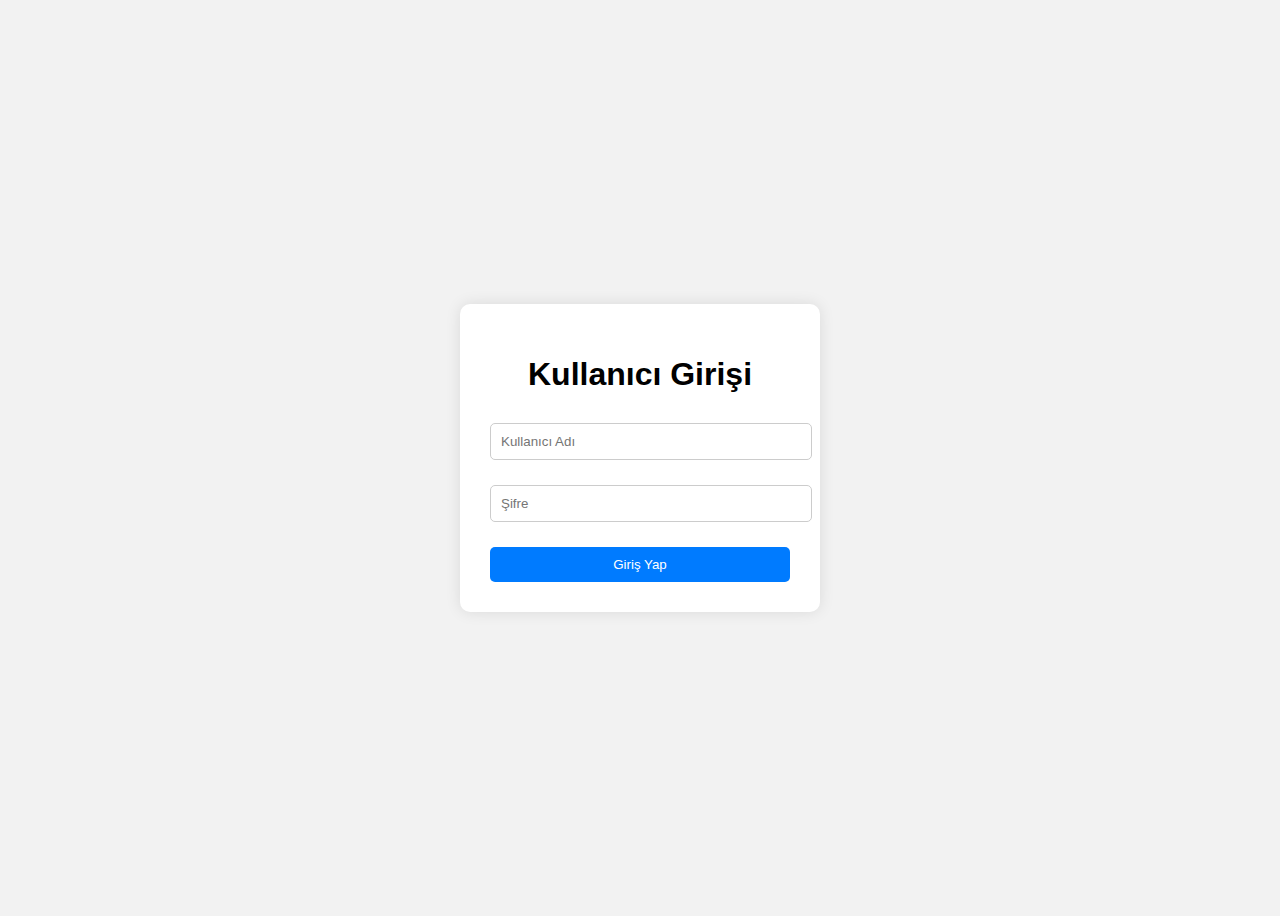
<file: index.html>
<!DOCTYPE html>
<html lang="tr">
<head>
  <meta charset="UTF-8">
  <meta name="viewport" content="width=device-width, initial-scale=1.0">
  <title>Giriş Yap</title>
  <link rel="stylesheet" href="css/style.css">
</head>
<body>
  <div class="login-container">
    <h1>Kullanıcı Girişi</h1>
    <form>
      <input type="text" placeholder="Kullanıcı Adı" required>
      <input type="password" placeholder="Şifre" required>
      <button type="submit">Giriş Yap</button>
    </form>
  </div>
</body>
</html>
</file>
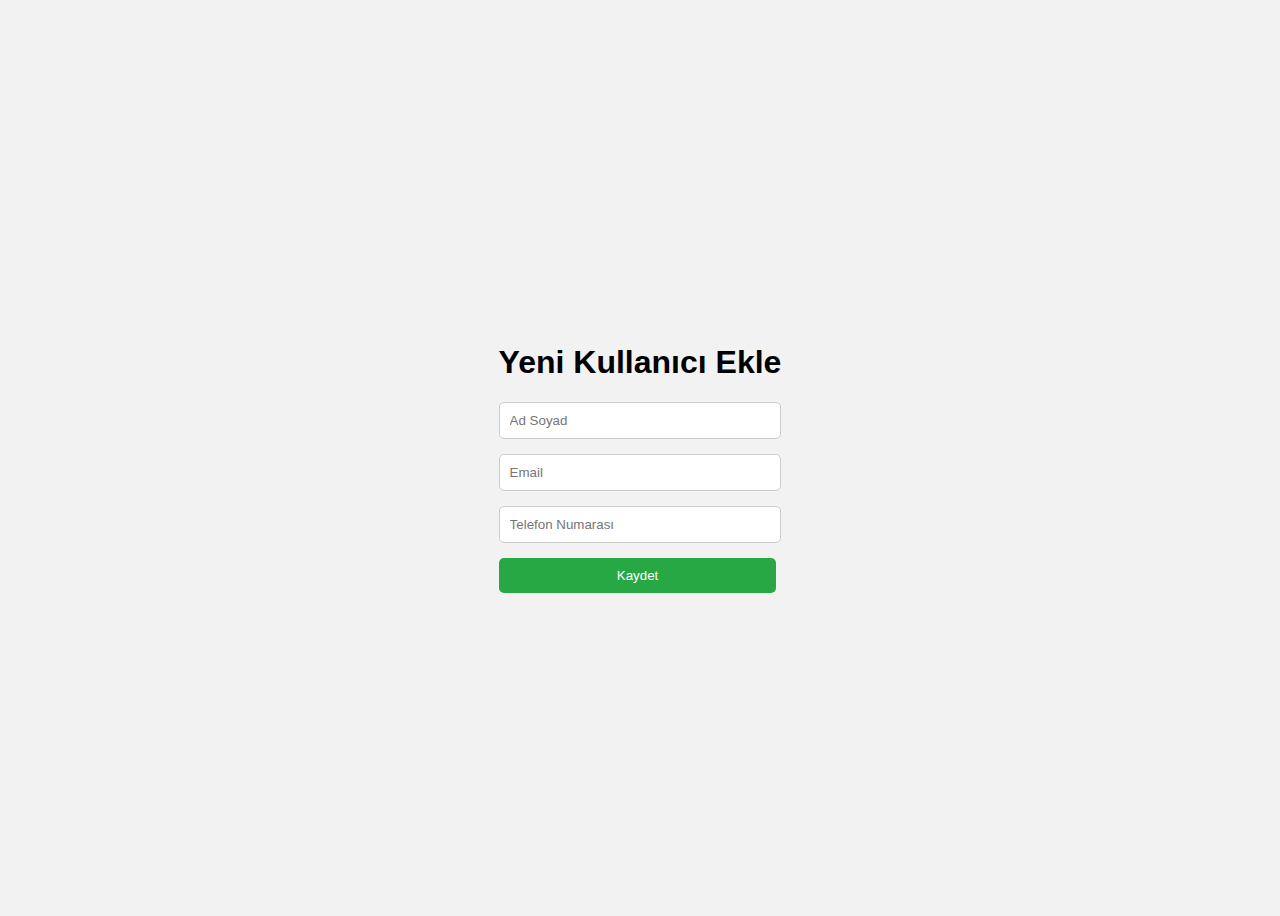
<file: form.html>
<!DOCTYPE html>
<html lang="tr">
<head>
  <meta charset="UTF-8">
  <meta name="viewport" content="width=device-width, initial-scale=1.0">
  <title>Yeni Kullanıcı Ekle</title>
  <link rel="stylesheet" href="css/style.css">
</head>
<body>
  <div class="container">
    <h1>Yeni Kullanıcı Ekle</h1>
    <form id="userForm">
      <input type="text" placeholder="Ad Soyad" required>
      <input type="email" placeholder="Email" required>
      <input type="tel" placeholder="Telefon Numarası">
      <button type="submit">Kaydet</button>
    </form>
  </div>
</body>
</html>
<script src="js/app.js"></script>
</file>
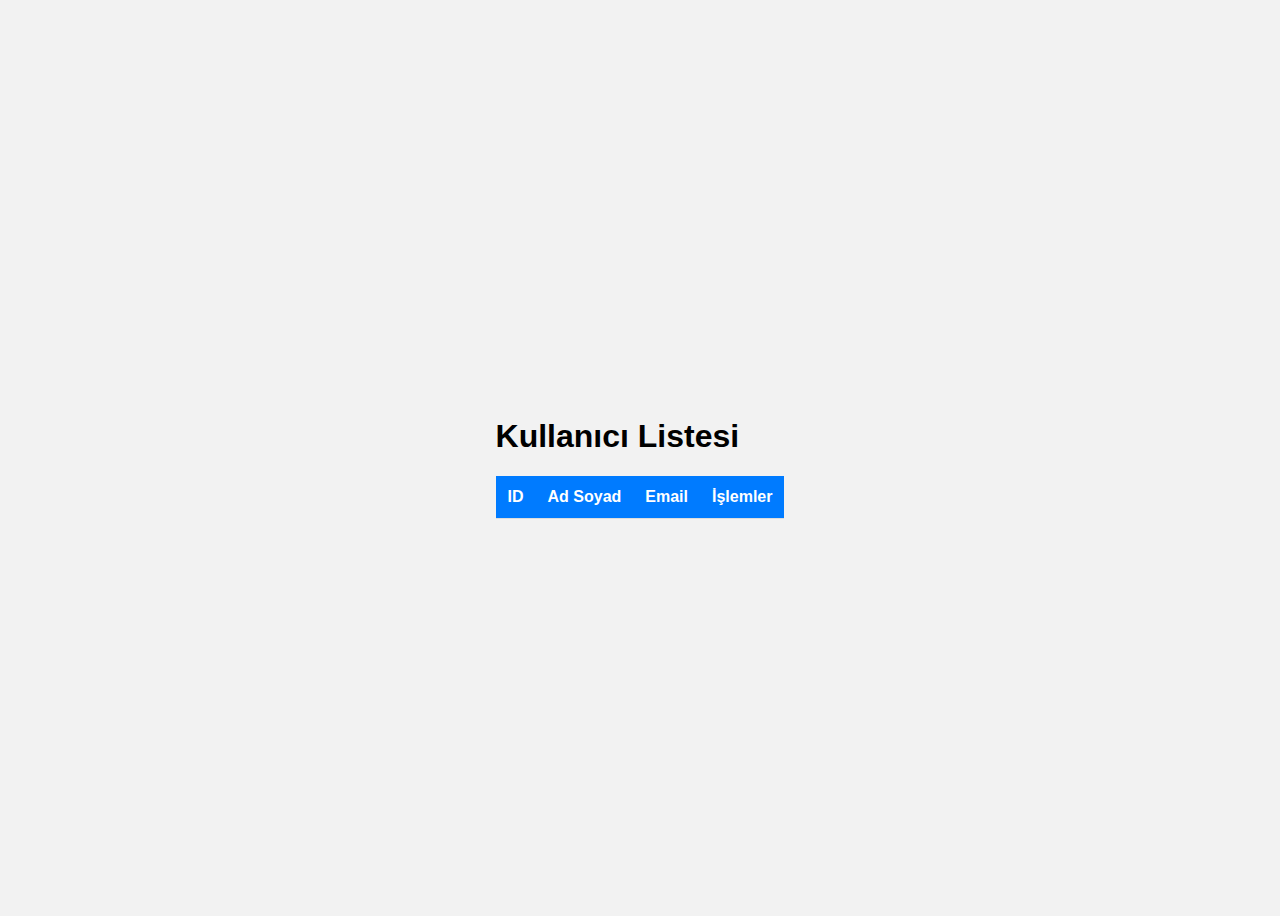
<file: users.html>
<!DOCTYPE html>
<html lang="tr">
<head>
  <meta charset="UTF-8">
  <meta name="viewport" content="width=device-width, initial-scale=1.0">
  <title>Kullanıcı Listesi</title>
  <link rel="stylesheet" href="css/style.css">
</head>
<body>
  <div class="container">
    <h1>Kullanıcı Listesi</h1>
    <table>
      <thead>
        <tr>
          <th>ID</th>
          <th>Ad Soyad</th>
          <th>Email</th>
          <th>İşlemler</th>
        </tr>
      </thead>
      <tbody>
        <!-- JavaScript ile eklenecek -->
      </tbody>
    </table>
  </div>

  <!-- JS dosyasını body kapanışından hemen önce çağır -->
  <script src="js/app.js"></script>
</body>
</html>
</file>
<file: css/style.css>
body {
  background: #f2f2f2;
  font-family: sans-serif;
  display: flex;
  height: 100vh;
  align-items: center;
  justify-content: center;
}

.login-container {
  background: white;
  padding: 30px;
  border-radius: 10px;
  width: 300px;
  box-shadow: 0 0 15px rgba(0,0,0,0.1);
}

.login-container h1 {
  text-align: center;
  margin-bottom: 20px;
}

.login-container input,
.login-container button {
  width: 100%;
  padding: 10px;
  margin-top: 10px;
  border-radius: 5px;
  border: 1px solid #ccc;
}

.login-container button {
  background: #007bff;
  color: white;
  border: none;
  cursor: pointer;
}
.container {
  padding: 40px;
  max-width: 800px;
  margin: auto;
}

table {
  width: 100%;
  border-collapse: collapse;
  margin-top: 20px;
}

thead {
  background-color: #007bff;
  color: white;
}

th, td {
  padding: 12px;
  text-align: left;
  border-bottom: 1px solid #ddd;
}

button {
  padding: 5px 10px;
  margin-right: 5px;
  border: none;
  border-radius: 4px;
  cursor: pointer;
}

button:hover {
  opacity: 0.8;
}
form {
  display: flex;
  flex-direction: column;
}

form input {
  margin-bottom: 15px;
  padding: 10px;
  border-radius: 5px;
  border: 1px solid #ccc;
}

form button {
  padding: 10px;
  background-color: #28a745;
  color: white;
  border: none;
  border-radius: 5px;
  cursor: pointer;
}
body.dark-mode {
  background-color: #121212;
  color: #ffffff;
}

.dark-mode input,
.dark-mode button,
.dark-mode table {
  background-color: #1e1e1e;
  color: #ffffff;
  border: 1px solid #444;
}

#themeToggle {
  position: fixed;
  top: 10px;
  right: 10px;
  padding: 8px 12px;
  cursor: pointer;
}
</file>
